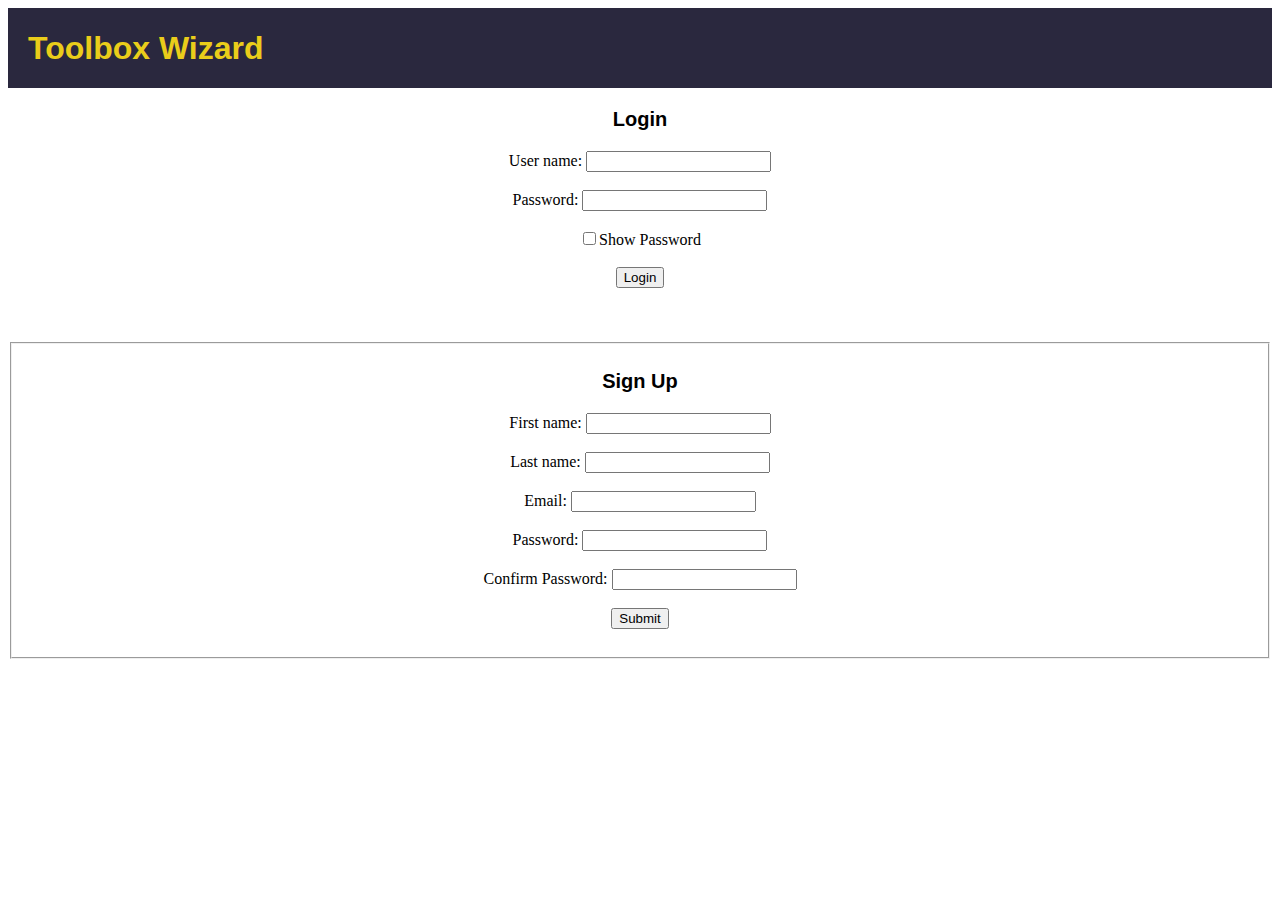
<file: public_html/LoginAndSignup.html>
<!DOCTYPE html>
<html>
<head>
  <link rel="stylesheet" type="text/css" href="css/LoginAndSignup.css">
  <title>Toolbox Wizard - login and register </title>
<script>
function validateForm(){
  var x = document.forms["login"]["userName"].value;
  var y = document.forms["login"]["pass"].value;
  if(x == "" || y == ""){
    alert("Please enter your user name or password");
    return false;
  }
}
function validateForm1(){
  var z = document.forms["resgister"]["firstName"].value;
  var a = document.forms["resgister"]["lastName"].value;
  var b = document.forms["resgister"]["email"].value;
  var c = document.forms["resgister"]["creatingPass"].value;
  var d = document.forms["resgister"]["confirmPass"].value;
  if(z == "" || a == "" || b == "" || c == "" || d == ""){
    alert("Information is required");
    return false;
  } else if (c != d) {
    alert("It isn't the same with the password. Please try again");
  }
}
function hidePassOrNot(){
  var x = document.getElementById("inputPass");
  if(x.type === "password"){
    x.type = "text";
  } else {
    x.type = "password";
  }
}
</script>
</head>
<body>
  <div id="headerBlock">
    <h1>Toolbox Wizard</h1>
  </div>
  <form align="center" name="login" action="php/register.php" onsubmit="return validateForm()">

    <p><b>Login</b></p>
    User name: <input type="text" name="userName"> <br><br>
    Password: <input type="password" name="pass" id="inputPass"> <br><br>
    <input type="checkbox" onclick="hidePassOrNot()">Show Password <br><br>
    <input type="submit" value="Login"> <br><br><br><br>

  </form>

  <form align="center" name="resgister" action="php/register.php" onsubmit="return validateForm1()">
    <fieldset>
      <p><b>Sign Up</b></p>
      First name: <input type="text" name="firstName"> <br><br>
      Last name: <input type="text" name="lastName"> <br><br>
      Email: <input type="text" name="email"> <br><br>
      Password: <input type="password" name="creatingPass"> <br><br>
      Confirm Password: <input type="password" name="confirmPass"> <br><br>
      <input type="submit" value="Submit"><br><br>

  </fieldset>

  </form>
</body>
</html>
</file>
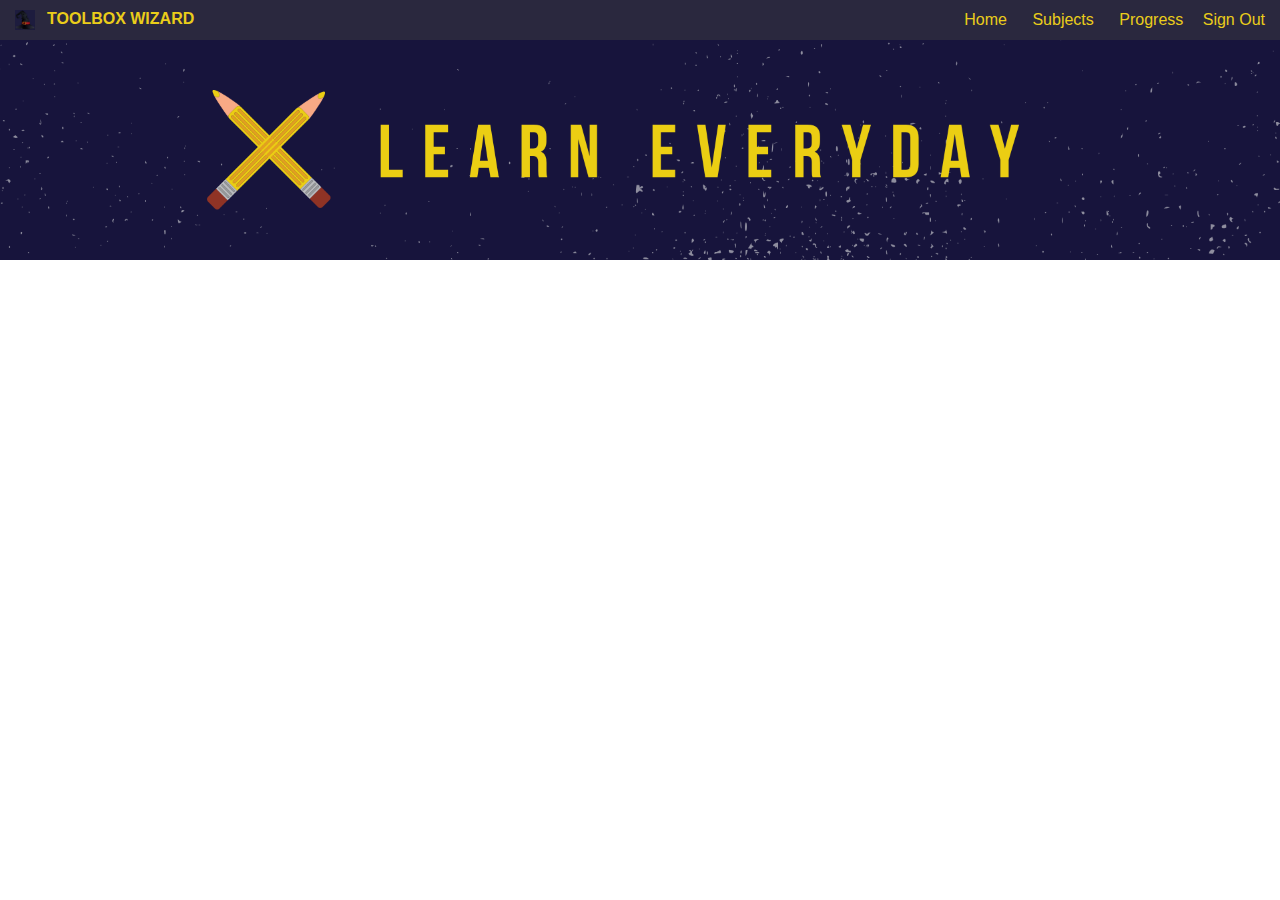
<file: public_html/progress.html>
<!DOCTYPE html>
<html>
<head>
  <meta charset="utf-8">
  <title>Toolbox Wizard</title>
  <link rel="stylesheet" type="text/css" href="css/progress.css">
  <body>
    <ul class="nav">
      <div class="logo">
        <img class="logo-image" src="img/wizard.jpg">
      </div>
      <div class="title">
        <a href="index.html">TOOLBOX WIZARD</a>
      </div>
      <li><a href="index.html">Home</a></li>
      <li><div class="dropdown">
        <button class="dropbtn">Subjects</button>
        <div class="dropdown-content">
          <a href="VideosPage.html#anchorbusiness">Business</a>
          <a href="VideosPage.html#anchorphysics">Physics & Science</a>
          <a href="VideosPage.html#anchorsoftware">Software & Web</a>
          <a href="VideosPage.html#anchoradobe">Adobe</a>
          <a href="VideosPage.html#anchormusic">Music Production</a>
          <a href="VideosPage.html#anchorvideo">Video & Photography</a>
          <a href="VideosPage.html#anchorart">Art & Design</a>
          <a href="VideosPage.html#anchorengineer">Engineering</a>
          <a href="VideosPage.html#anchorhistory">History</a>
        </div>
      </div></li>
      <li><a href="progress.html">Progress</a></li>
      <li><a href="#">Sign Out</a></li>
    </ul>
    <div class="banner">
      <img class="banner-image" src="img/banner2.png">
    </div>
    <br>
    <br>
    <br>
  </body>
</head>
</html>
</file>
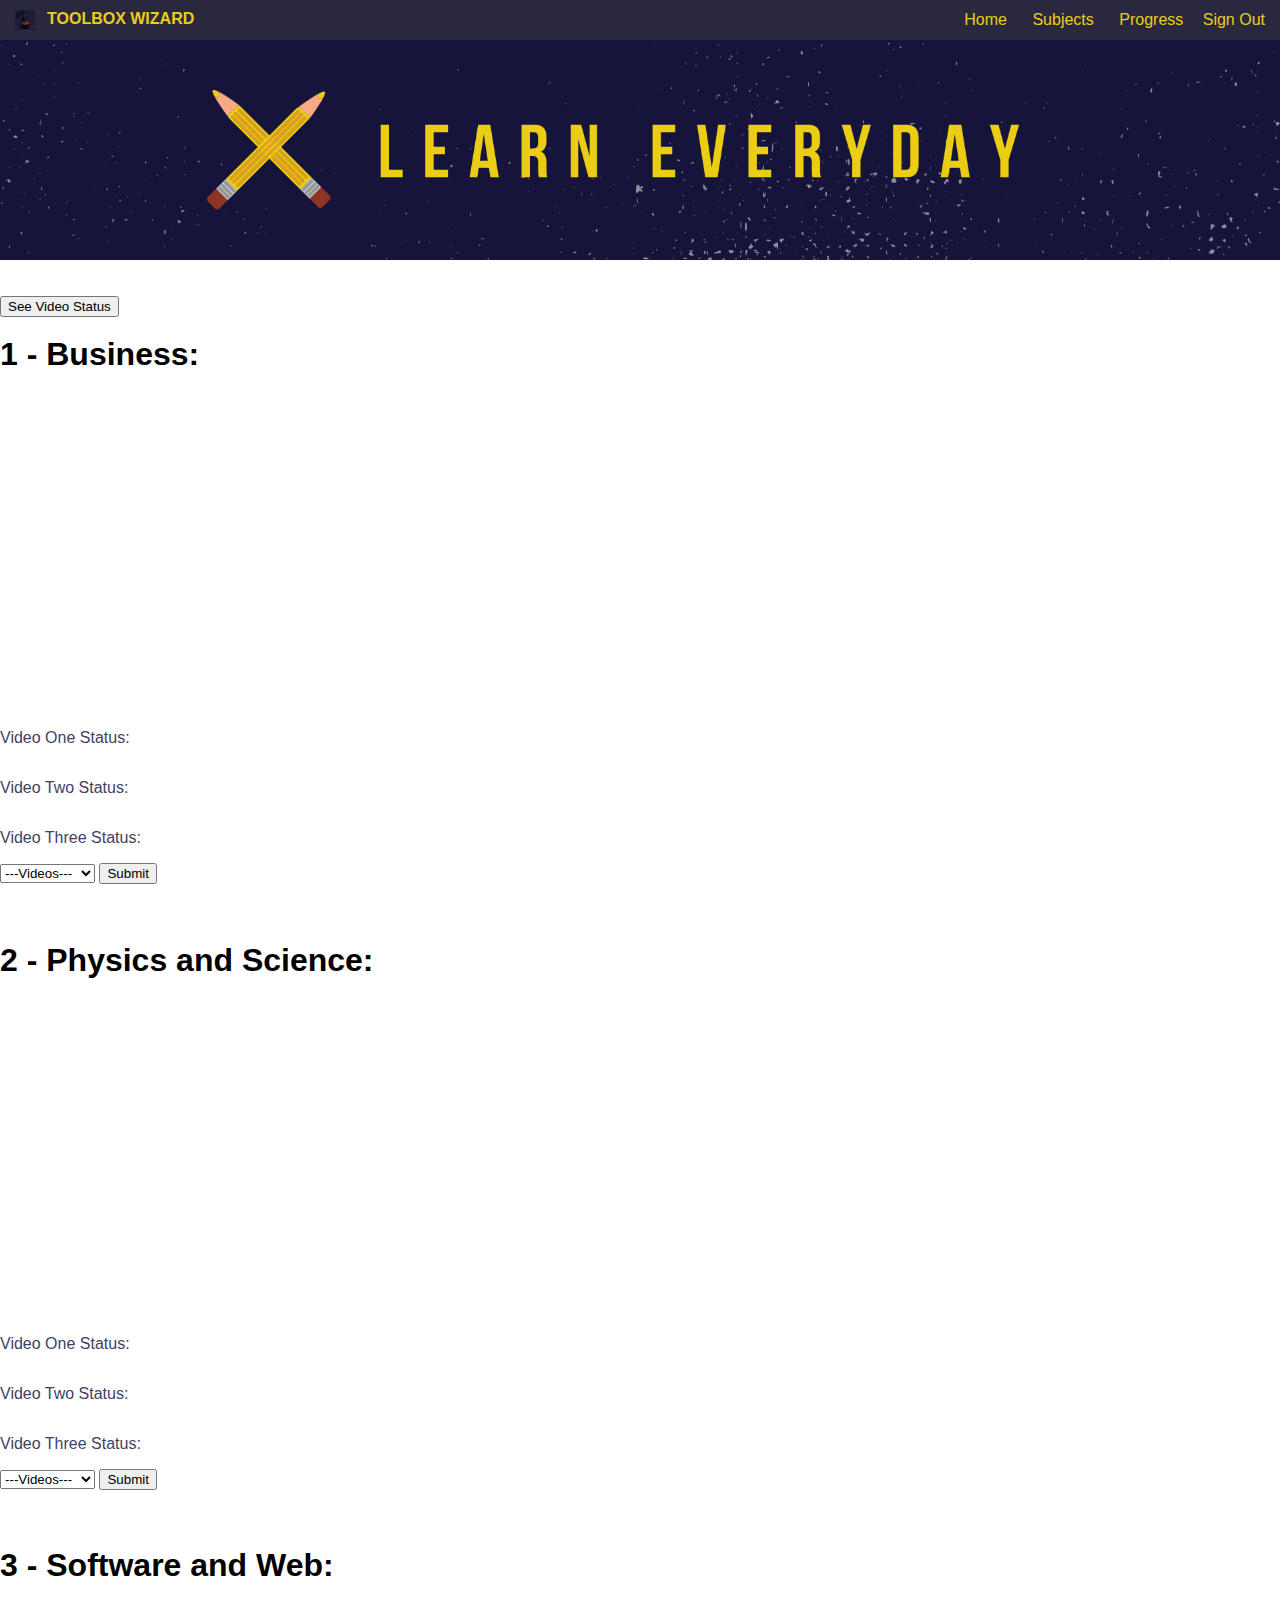
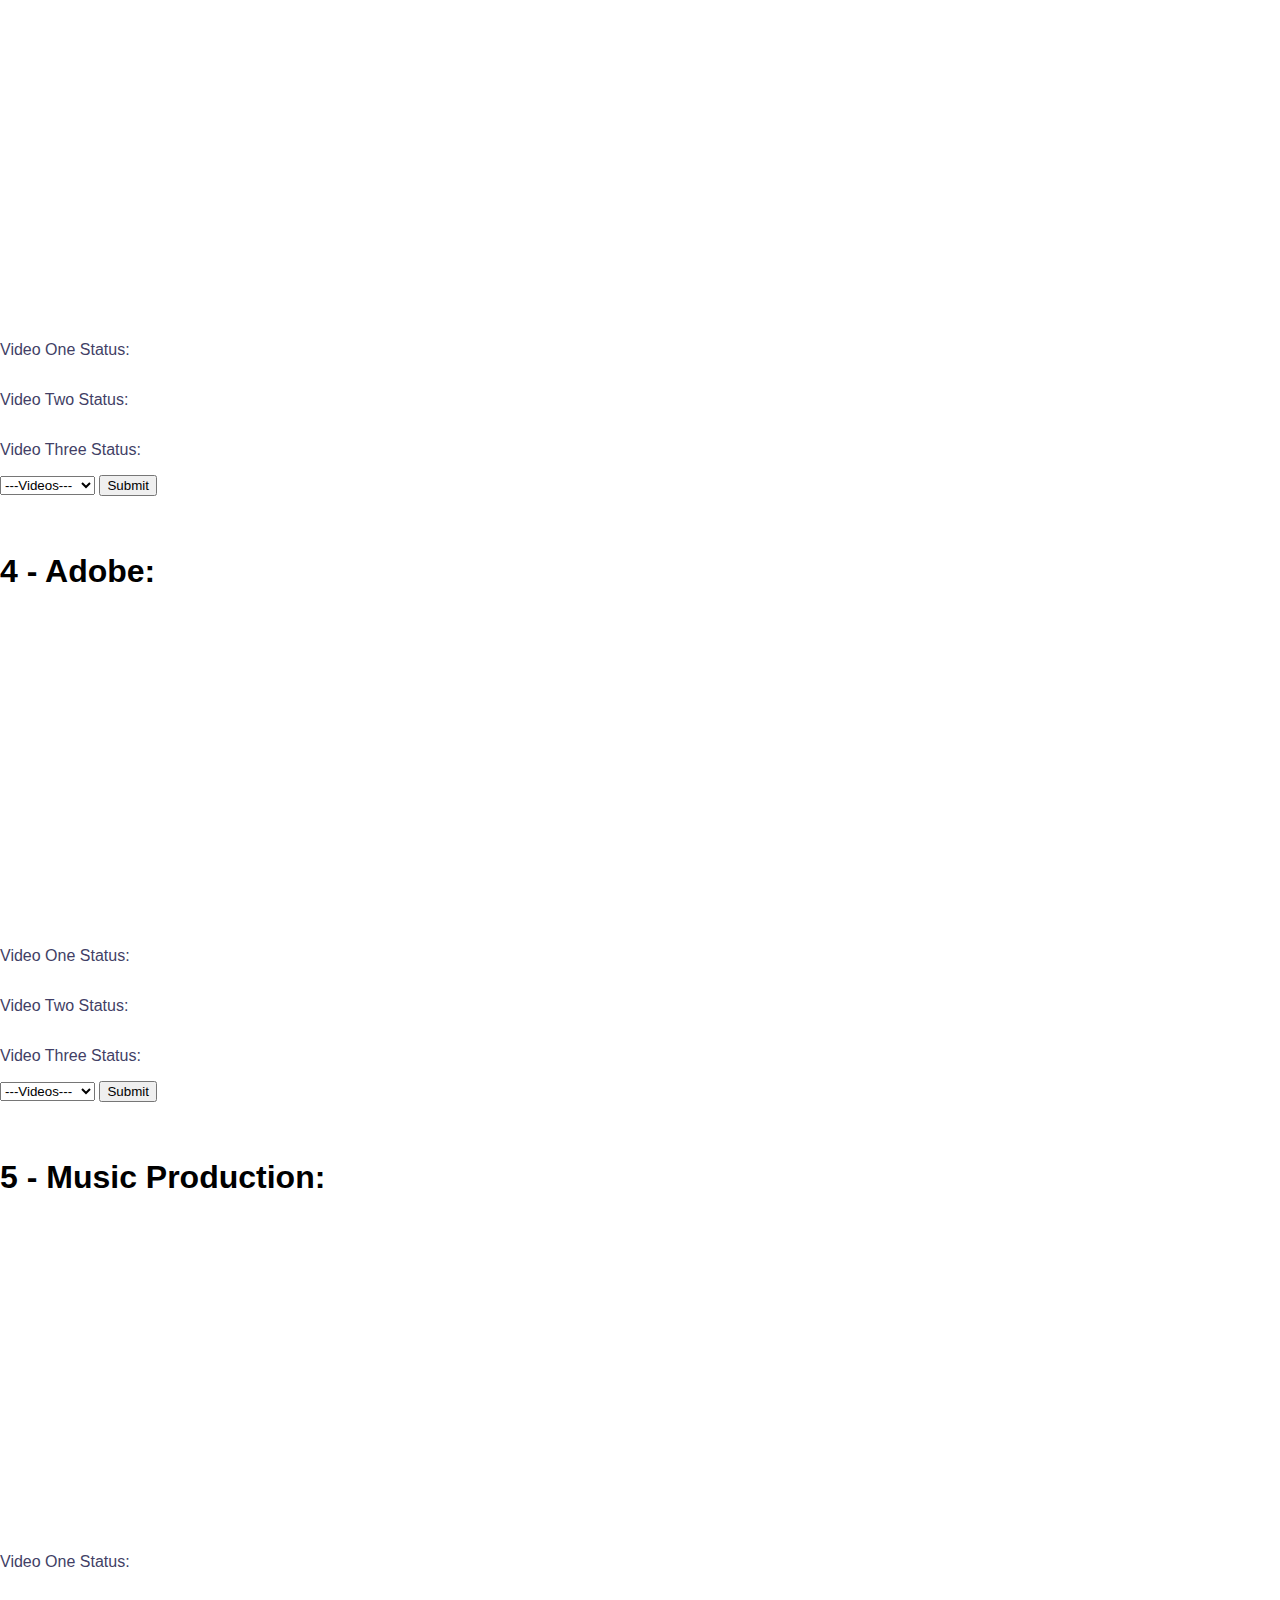
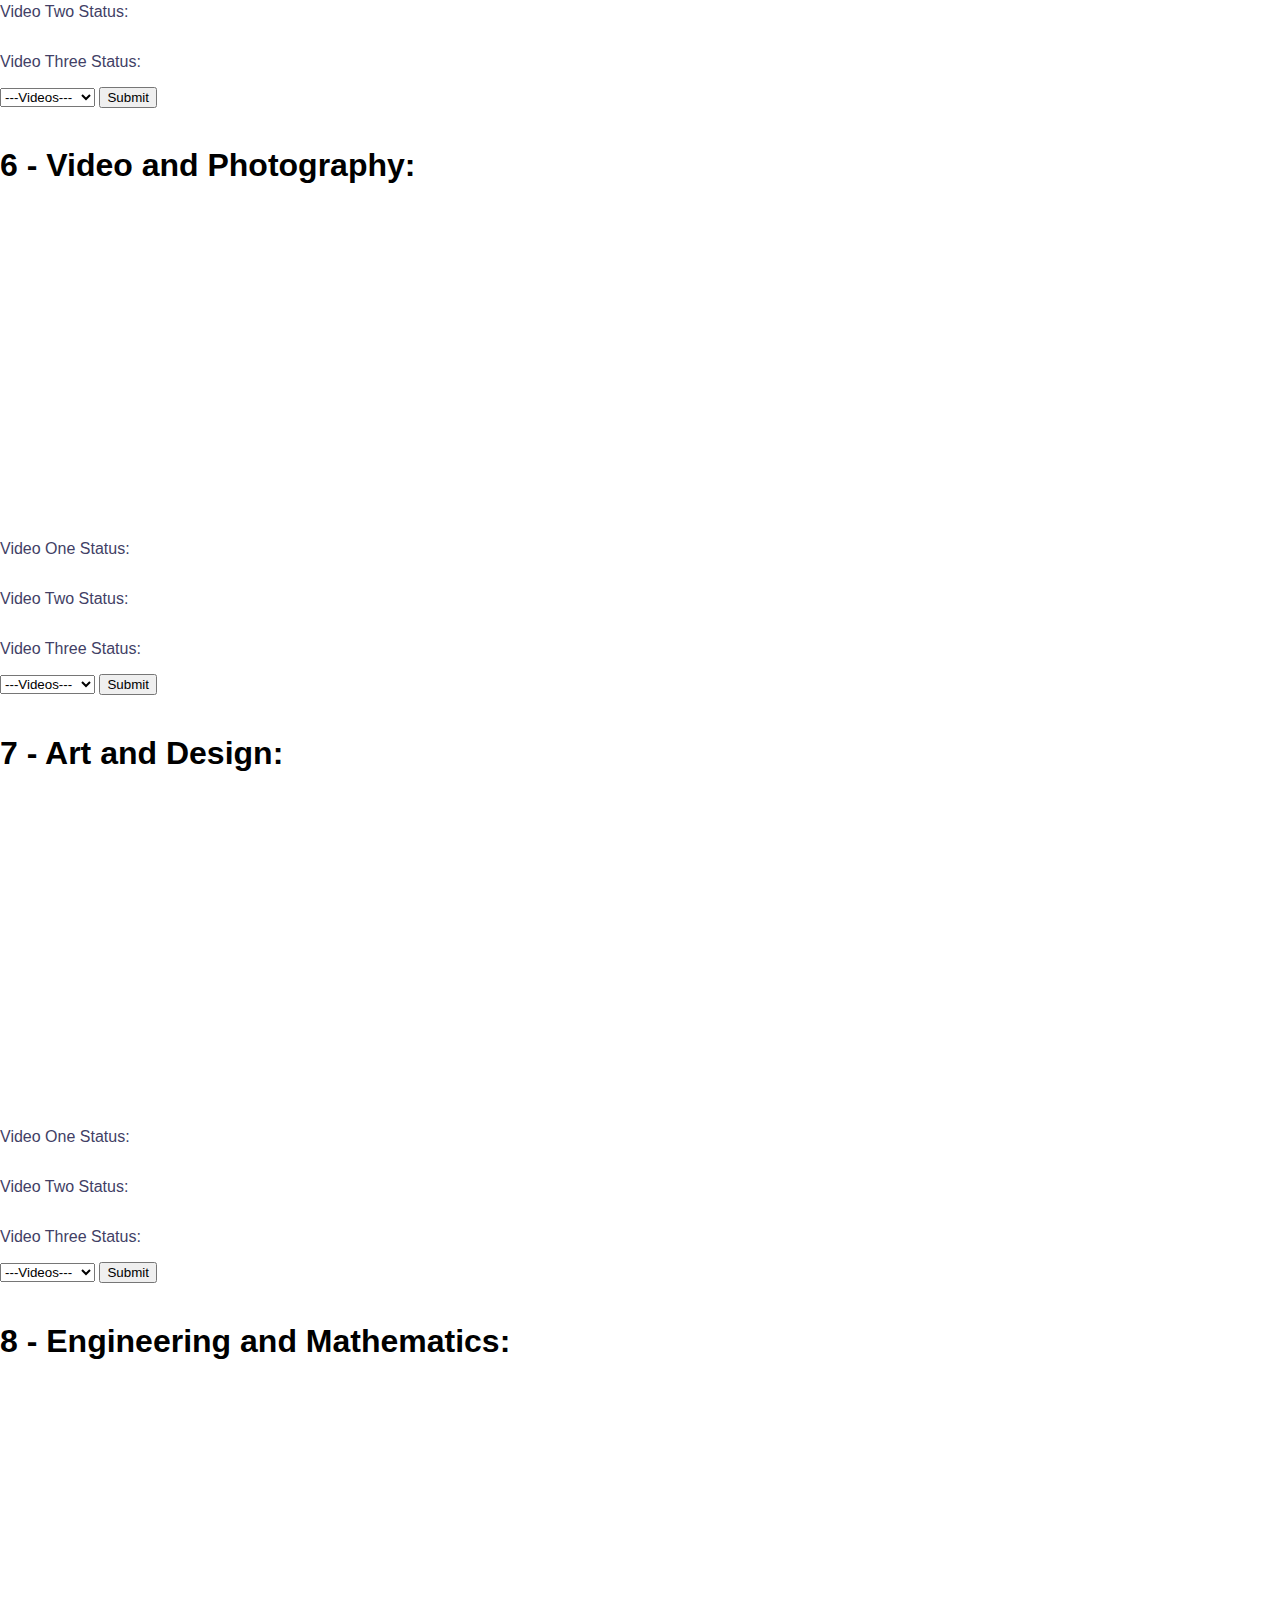
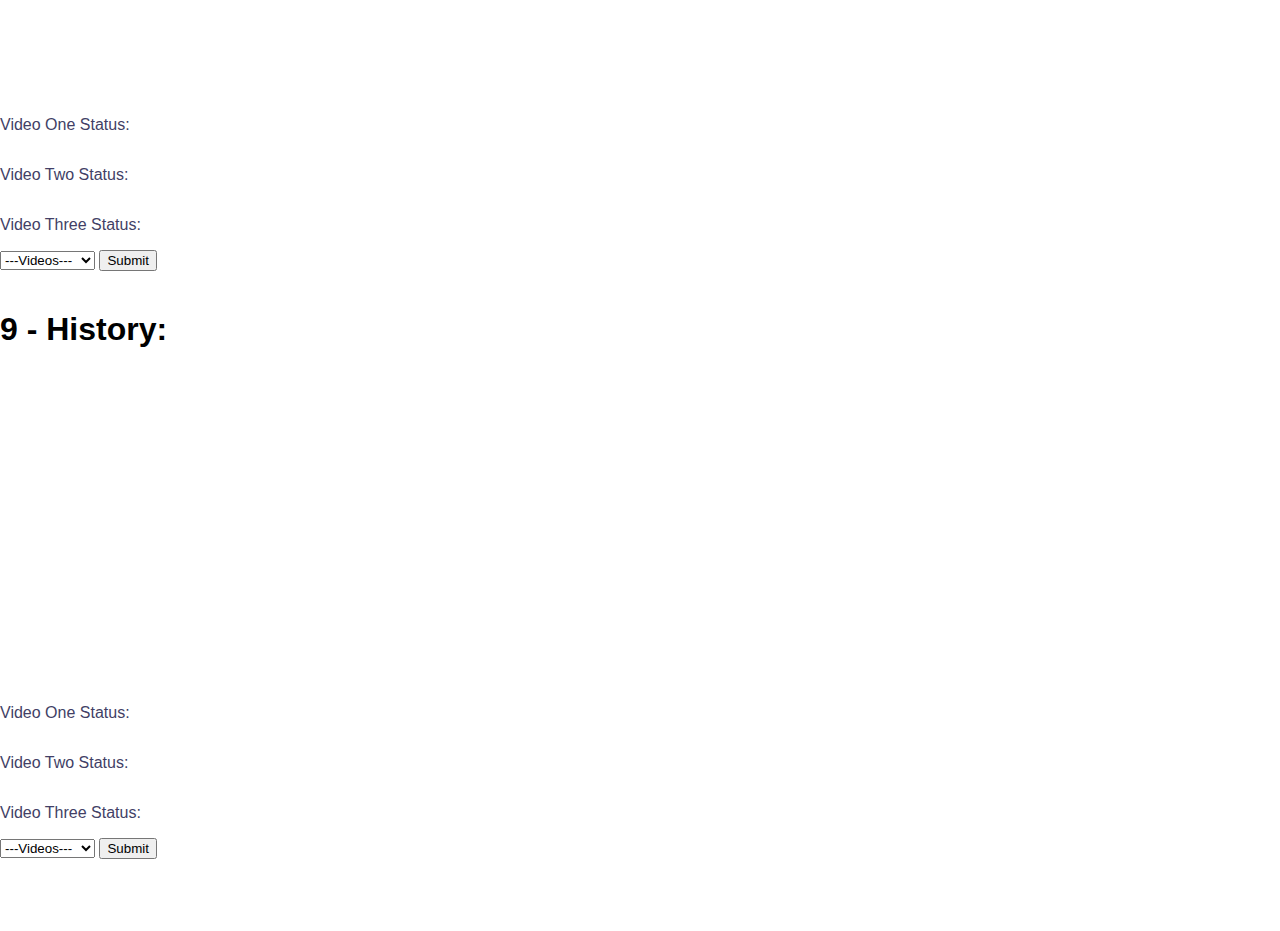
<file: public_html/videos/VideosPage.html>
<!DOCTYPE html>
<html>
<head>
  <meta charset="utf-8">
  <title>Toolbox Wizard</title>
  <link rel="stylesheet" type="text/css" href="../css/videospage.css">
  <script type="text/javascript" src="https://ajax.googleapis.com/ajax/libs/jquery/3.3.1/jquery.min.js"></script>
  <script>
  $(document).ready(function(){
    $("#update").click(function(){
      $.ajax({
        type: 'GET',
        url: 'retrieveprogress.php',
        data: { get_param: 'value' },
        dataType: 'json',
        success: function (data) {
          //status for each video group in order and append in right place
          //sincere apologies for the spaghetti
          console.log("work");
          var group1 = [ data[0]["Status"], data[1]["Status"], data[2]["Status"]];
          var group1id = ["oneone", "onetwo", "onethree"];
          $("#"+group1id[0]).append(group1[0]);
          $("#"+group1id[1]).append(group1[1]);
          $("#"+group1id[2]).append(group1[2]);
          var group2 = [ data[3]["Status"], data[4]["Status"], data[5]["Status"]];
          var group2id = ["twoone", "twotwo", "twothree"];
          $("#"+group2id[0]).append(group2[0]);
          $("#"+group2id[1]).append(group2[1]);
          $("#"+group2id[2]).append(group2[2]);
          var group3 = [ data[6]["Status"], data[7]["Status"], data[8]["Status"]];
          var group3id = ["threeone", "threetwo", "threethree"];
          $("#"+group3id[0]).append(group3[0]);
          $("#"+group3id[1]).append(group3[1]);
          $("#"+group3id[2]).append(group3[2]);
          var group4 = [ data[9]["Status"], data[10]["Status"], data[11]["Status"]];
          var group4id = ["fourone", "fourtwo", "fourthree"];
          $("#"+group4id[0]).append(group4[0]);
          $("#"+group4id[1]).append(group4[1]);
          $("#"+group4id[2]).append(group4[2]);
          var group5 = [ data[12]["Status"], data[13]["Status"], data[14]["Status"]];
          var group5id = ["fiveone", "fivetwo", "fivethree"];
          $("#"+group5id[0]).append(group5[0]);
          $("#"+group5id[1]).append(group5[1]);
          $("#"+group5id[2]).append(group5[2]);
          var group6 = [ data[15]["Status"], data[16]["Status"], data[17]["Status"]];
          var group6id = ["sixone", "sixtwo", "sixthree"];
          $("#"+group6id[0]).append(group6[0]);
          $("#"+group6id[1]).append(group6[1]);
          $("#"+group6id[2]).append(group6[2]);
          var group7 = [ data[18]["Status"], data[19]["Status"], data[20]["Status"]];
          var group7id = ["sevenone", "seventwo", "seventhree"];
          $("#"+group7id[0]).append(group7[0]);
          $("#"+group7id[1]).append(group7[1]);
          $("#"+group7id[2]).append(group7[2]);
          var group8 = [ data[21]["Status"], data[22]["Status"], data[23]["Status"]];
          var group8id = ["eightone", "eighttwo", "eightthree"];
          $("#"+group8id[0]).append(group8[0]);
          $("#"+group8id[1]).append(group8[1]);
          $("#"+group8id[2]).append(group8[2]);
          var group9 = [ data[24]["Status"], data[25]["Status"], data[26]["Status"]];
          var group9id = ["nineone", "ninetwo", "ninethree"];
          $("#"+group9id[0]).append(group9[0]);
          $("#"+group9id[1]).append(group9[1]);
          $("#"+group9id[2]).append(group9[2]);
          alert("Video Status Shown");
        }
      })
    })
  });
</script>
</head>
<body>
  <ul id= test2 class="nav">
    <div class="logo">
      <img class="logo-image" src="../img/wizard.jpg">
    </div>
    <div class="title">
      <a href="../login/home.html">TOOLBOX WIZARD</a>
    </div>
    <li><a href="../login/home.html">Home</a></li>
    <li><div class="dropdown">
      <button class="dropbtn">Subjects</button>
      <div class="dropdown-content">
        <a href="#anchorbusiness">Business</a>
        <a href="#anchorphysics">Physics & Science</a>
        <a href="#anchorsoftware">Software & Web</a>
        <a href="#anchoradobe">Adobe</a>
        <a href="#anchormusic">Music Production</a>
        <a href="#anchorvideo">Video & Photography</a>
        <a href="#anchorart">Art & Design</a>
        <a href="#anchorengineer">Engineering</a>
        <a href="#anchorhistory">History</a>
      </div>
    </div></li>
    <li><a href="../progress/progress.php">Progress</a></li>
    <li><a href="../login/index.php">Sign Out</a></li>
  </ul>
  <div class="banner">
    <img class="banner-image" src="../img/banner2.png">
  </div>
  <br>
  <br>
  <button id="update" type="button">See Video Status</button>
  <br>


  <h1 id="anchorbusiness">1 - Business:</h1>
  <iframe width="350" height="315" src="https://www.youtube.com/embed/sguTAFsWlgY"
  frameborder="0" allow="accelerometer; autoplay; encrypted-media; gyroscope;
  picture-in-picture" allowfullscreen></iframe>
  <iframe width="350" height="315" src="https://www.youtube.com/embed/WEDIj9JBTC8"
  frameborder="0" allow="accelerometer; autoplay; encrypted-media; gyroscope;
  picture-in-picture" allowfullscreen></iframe>
  <iframe width="350" height="315" src="https://www.youtube.com/embed/lj7ZnyskZuA"
  frameborder="0" allow="accelerometer; autoplay; encrypted-media; gyroscope;
  picture-in-picture" allowfullscreen></iframe><br>
  <p class=statusone id=oneone> Video One Status: </p><br>
  <p class=statustwo id=onetwo> Video Two Status: </p><br>
  <p class=statusthree id=onethree> Video Three Status: </p><br>
  <form action="poststatus.php" method="POST">
    <select name="videoID">
      <option>---Videos---</option>
      <option value="oneone">Video One</option>
      <option value="onetwo">Video Two</option>
      <option value="onethree">Video Three</option>
    </select>
    <button type="submit" name="submit">Submit</button></form>
    <br>
    <br>

    <h1 id="anchorphysics">2 - Physics and Science:</h1>
    <iframe width="350" height="315" src="https://www.youtube.com/embed/glcuYQYMdeM" frameborder="0" allow="accelerometer; autoplay; encrypted-media; gyroscope;
    picture-in-picture" allowfullscreen></iframe>
    <iframe width="350" height="315" src="https://www.youtube.com/embed/vPQ9a_xIqRg"
    frameborder="0" allow="accelerometer; autoplay; encrypted-media; gyroscope;
    picture-in-picture" allowfullscreen></iframe>
    <iframe width="350" height="315" src="https://www.youtube.com/embed/83kIxoxd-wM"
    frameborder="0" allow="accelerometer; autoplay; encrypted-media; gyroscope;
    picture-in-picture" allowfullscreen></iframe><br>
    <p class=statusone id=twoone> Video One Status: </p><br>
    <p class=statustwo id=twotwo> Video Two Status: </p><br>
    <p class=statusthree id=twothree> Video Three Status: </p><br>
    <form action="poststatus.php" method="POST">
      <select name="videoID">
        <option>---Videos---</option>
        <option value="twoone">Video One</option>
        <option value="twotwo">Video Two</option>
        <option value="twothree">Video Three</option>
      </select>
      <button type="submit" name="submit">Submit</button></form>
      <br>
      <br>

      <h1 id="anchorsoftware">3 - Software and Web:</h1>
      <iframe width="350" height="315" src="https://www.youtube.com/embed/UB1O30fR-EE" frameborder="0" allow="accelerometer; autoplay; encrypted-media; gyroscope;
      picture-in-picture" allowfullscreen></iframe>
      <iframe width="350" height="315" src="https://www.youtube.com/embed/yfoY53QXEnI" frameborder="0" allow="accelerometer; autoplay; encrypted-media; gyroscope;
      picture-in-picture" allowfullscreen></iframe>
      <iframe width="350" height="315" src="https://www.youtube.com/embed/oJbfyzaA2QA" frameborder="0" allow="accelerometer; autoplay; encrypted-media; gyroscope; picture-in-picture" allowfullscreen></iframe><br>
      <p class=statusone id=threeone> Video One Status: </p><br>
      <p class=statustwo id=threetwo> Video Two Status: </p><br>
      <p class=statusthree id=threethree> Video Three Status: </p><br>
      <form action="poststatus.php" method="POST">
        <select name="videoID">
          <option>---Videos---</option>
          <option value="threeone">Video One</option>
          <option value="threetwo">Video Two</option>
          <option value="threethree">Video Three</option>
        </select>
        <button type="submit" name="submit">Submit</button></form>
        <br>
        <br>

        <h1 id="anchoradobe">4 - Adobe:</h1>
        <iframe width="350" height="315" src="https://www.youtube.com/embed/pFyOznL9UvA" frameborder="0" allow="accelerometer; autoplay; encrypted-media; gyroscope; picture-in-picture" allowfullscreen></iframe>
        <iframe width="350" height="315" src="https://www.youtube.com/embed/RbbQl2sU-ag" frameborder="0" allow="accelerometer; autoplay; encrypted-media; gyroscope; picture-in-picture" allowfullscreen></iframe>
        <iframe width="350" height="315" src="https://www.youtube.com/embed/JGobj8RGMs4" frameborder="0" allow="accelerometer; autoplay; encrypted-media; gyroscope; picture-in-picture" allowfullscreen></iframe><br>
        <p class=statusone id=fourone> Video One Status: </p><br>
        <p class=statustwo id=fourtwo> Video Two Status: </p><br>
        <p class=statusthree id=fourthree> Video Three Status: </p><br>
        <form action="poststatus.php" method="POST">
          <select name="videoID">
            <option>---Videos---</option>
            <option value="fourone">Video One</option>
            <option value="fourtwo">Video Two</option>
            <option value="fourthree">Video Three</option>
          </select>
          <button type="submit" name="submit">Submit</button></form>
          <br>
          <br>

          <h1 id="anchormusic">5 - Music Production:</h1>
          <iframe width="350" height="315" src="https://www.youtube.com/embed/8k5QwcyGXwc" frameborder="0" allow="accelerometer; autoplay; encrypted-media; gyroscope; picture-in-picture" allowfullscreen></iframe>
          <iframe width="350" height="315" src="https://www.youtube.com/embed/CFlcLTqzIR8" frameborder="0" allow="accelerometer; autoplay; encrypted-media; gyroscope; picture-in-picture" allowfullscreen></iframe>
          <iframe width="350" height="315" src="https://www.youtube.com/embed/pDIsEZsalAo" frameborder="0" allow="accelerometer; autoplay; encrypted-media; gyroscope; picture-in-picture" allowfullscreen></iframe><br>
          <p class=statusone id=fiveone> Video One Status: </p><br>
          <p class=statustwo id=fivetwo> Video Two Status: </p><br>
          <p class=statusthree id=fivethree> Video Three Status: </p><br>
          <form action="poststatus.php" method="POST">
            <select name="videoID">
              <option>---Videos---</option>
              <option value="fiveone">Video One</option>
              <option value="fivetwo">Video Two</option>
              <option value="fivethree">Video Three</option>
            </select>
            <button type="submit" name="submit">Submit</button></form>
            <br>

            <h1 id="anchorvideo">6 - Video and Photography:</h1>
            <iframe width="350" height="315" src="https://www.youtube.com/embed/ppTr4NVqWgI" frameborder="0" allow="accelerometer; autoplay; encrypted-media; gyroscope; picture-in-picture" allowfullscreen></iframe>
            <iframe width="350" height="315" src="https://www.youtube.com/embed/ujaCbzLwuB8" frameborder="0" allow="accelerometer; autoplay; encrypted-media; gyroscope; picture-in-picture" allowfullscreen></iframe>
            <iframe width="350" height="315" src="https://www.youtube.com/embed/ETsekJKsr3M" frameborder="0" allow="accelerometer; autoplay; encrypted-media; gyroscope; picture-in-picture" allowfullscreen></iframe><br>
            <p class=statusone id=sixone> Video One Status: </p><br>
            <p class=statustwo id=sixtwo> Video Two Status: </p><br>
            <p class=statusthree id=sixthree> Video Three Status: </p><br>
            <form action="poststatus.php" method="POST">
              <select name="videoID">
                <option>---Videos---</option>
                <option value="sixone">Video One</option>
                <option value="sixtwo">Video Two</option>
                <option value="sixthree">Video Three</option>
              </select>
              <button type="submit" name="submit">Submit</button></form>
              <br>

              <h1 id="anchorart">7 - Art and Design:</h1>
              <iframe width="350" height="315" src="https://www.youtube.com/embed/IlKaB1etrik" frameborder="0" allow="accelerometer; autoplay; encrypted-media; gyroscope; picture-in-picture" allowfullscreen></iframe>
              <iframe width="350" height="315" src="https://www.youtube.com/embed/uDqjIdI4bF4" frameborder="0" allow="accelerometer; autoplay; encrypted-media; gyroscope; picture-in-picture" allowfullscreen></iframe>
              <iframe width="350" height="315" src="https://www.youtube.com/embed/WQWp8kc-EVw" frameborder="0" allow="accelerometer; autoplay; encrypted-media; gyroscope; picture-in-picture" allowfullscreen></iframe><br>
              <p class=statusone id=sevenone> Video One Status: </p><br>
              <p class=statustwo id=seventwo> Video Two Status: </p><br>
              <p class=statusthree id=seventhree> Video Three Status: </p><br>
              <form action="poststatus.php" method="POST">
                <select name="videoID">
                  <option>---Videos---</option>
                  <option value="sevenone">Video One</option>
                  <option value="seventwo">Video Two</option>
                  <option value="seventhree">Video Three</option>
                </select>
                <button type="submit" name="submit">Submit</button></form>
                <br>

                <h1 id="anchorengineer">8 - Engineering and Mathematics: </h1>
                <iframe width="350" height="315" src="https://www.youtube.com/embed/grnP3mduZkM" frameborder="0" allow="accelerometer; autoplay; encrypted-media; gyroscope; picture-in-picture" allowfullscreen></iframe>
                <iframe width="350" height="315" src="https://www.youtube.com/embed/JrWJnwCMlP0" frameborder="0" allow="accelerometer; autoplay; encrypted-media; gyroscope; picture-in-picture" allowfullscreen></iframe>
                <iframe width="350" height="315" src="https://www.youtube.com/embed/jbIQW0gkgxo" frameborder="0" allow="accelerometer; autoplay; encrypted-media; gyroscope; picture-in-picture" allowfullscreen></iframe><br>
                <p class=statusone id=eightone> Video One Status: </p><br>
                <p class=statustwo id=eighttwo> Video Two Status: </p><br>
                <p class=statusthree id=eightthree> Video Three Status: </p><br>
                <form action="poststatus.php" method="POST">
                  <select name="videoID">
                    <option>---Videos---</option>
                    <option value="eightone">Video One</option>
                    <option value="eighttwo">Video Two</option>
                    <option value="eightthree">Video Three</option>
                  </select>
                  <button type="submit" name="submit">Submit</button></form>
                  <br>

                  <h1 id="anchorhistory">9 - History: </h1>
                  <iframe width="350" height="315" src="https://www.youtube.com/embed/vo4pMVb0R6M" frameborder="0" allow="accelerometer; autoplay; encrypted-media; gyroscope; picture-in-picture" allowfullscreen></iframe>
                  <iframe width="350" height="315" src="https://www.youtube.com/embed/TpcbfxtdoI8" frameborder="0" allow="accelerometer; autoplay; encrypted-media; gyroscope; picture-in-picture" allowfullscreen></iframe>
                  <iframe width="350" height="315" src="https://www.youtube.com/embed/YnCJU6PaCio" frameborder="0" allow="accelerometer; autoplay; encrypted-media; gyroscope; picture-in-picture" allowfullscreen></iframe><br>
                  <p class=statusone id=nineone> Video One Status: </p><br>
                  <p class=statustwo id=ninetwo> Video Two Status: </p><br>
                  <p class=statusthree id=ninethree> Video Three Status: </p><br>
                  <form action="poststatus.php" method="POST">
                    <select name="videoID">
                      <option>---Videos---</option>
                      <option value="nineone">Video One</option>
                      <option value="ninetwo">Video Two</option>
                      <option value="ninethree">Video Three</option>
                    </select>
                    <button type="submit" name="submit">Submit</button></form>
                    <br>
                    <br>
                    <br>
                    <br>
                  </body>
                  </html>
</file>
<file: public_html/css/LoginAndSignup.css>
#headerBlock{
  font-family: Helvetica;
  color: #eacd1a;
  background-color: #2a283e;
  padding: 0.1px;
  padding-left: 20px;
}
p{
  font-family: Helvetica;
  font-size: 20px;
}
</file>
<file: public_html/css/progress.css>
body{
  margin: 0;
  padding: 0;
  font-family: 'Helvetica', sans-serif;
}

ul {
  padding: 0;
  margin: 0;
}

.nav{
  background-color: #2a283e;
  color: #eacd1a;
  font-size: 16px;
  list-style: none;
  text-align: right;
  padding: 10px 0 10px 0;
}

.nav > li{
  display: inline-block;
  padding-right: 15px;
}

.nav > li > a{
  text-decoration: none;
  color: #eacd1a;
}

.nav > li > a:hover{
  color: #b49e14;
}

.title{
  color: #eacd1a;
  float: left;
  padding-left: 12px;
  font-size: 16px;
  font-weight: bold;
}

.title > a{
  text-decoration: none;
  color: #eacd1a;
}

.banner-image{
  width:100%;
  display: block;
}

.logo-image{
  width:20px;
  height:20px;
  float: left;
  padding-left: 15px;
}

.dropbtn{
  background-color: #2a283e;
  color: #eacd1a;
  border: none;
  font-size: 16px;
}

.dropdown{
  position: relative;
  display: inline-block;
}

.dropdown-content{
  display: none;
  position: absolute;
  background-color: #2a283e;
  /*  z-index; 1;*/
}

.dropdown-content a{
  color: #fff;
  text-decoration: none;
  display: block;
}


.dropdown-content a:hover{background-color: #b49e14;}

.dropdown:hover .dropdown-content{display: block;}

.dropdown:hover .dropbtn{background-color:#2a283e;}
</file>
<file: public_html/css/videospage.css>
body{
  margin: 0;
  padding: 0;
  font-family: 'Helvetica', sans-serif;
}

ul {
  padding: 0;
  margin: 0;
}

.nav{
  background-color: #2a283e;
  color: #eacd1a;
  font-size: 16px;
  list-style: none;
  text-align: right;
  padding: 10px 0 10px 0;
}

.nav > li{
  display: inline-block;
  padding-right: 15px;
}

.nav > li > a{
  text-decoration: none;
  color: #eacd1a;
}

.nav > li > a:hover{
  color: #b49e14;
}

.title{
  color: #eacd1a;
  float: left;
  padding-left: 12px;
  font-size: 16px;
  font-weight: bold;
}

.title > a{
  text-decoration: none;
  color: #eacd1a;
}

.banner-image{
  width:100%;
  display: block;
}

.logo-image{
  width:20px;
  height:20px;
  float: left;
  padding-left: 15px;
}

.dropbtn{
  background-color: #2a283e;
  color: #eacd1a;
  border: none;
  font-size: 16px;
}

.dropdown{
  position: relative;
  display: inline-block;
}

.dropdown-content{
  display: none;
  position: absolute;
  background-color: #2a283e;
}

.dropdown-content a{
  color: #fff;
  text-decoration: none;
  display: block;
}

.dropdown-content a:hover{background-color: #b49e14;}

.dropdown:hover .dropdown-content{display: block;}

.dropdown:hover .dropbtn{background-color:#2a283e;}

.statusone{
  text-align: justify;
  display: inline-block;
  color: #423f66;
}

.statustwo{
  text-align: justify;
  display: inline-block;
  color: #423f66;
}

.statusthree{
  text-align: justify;
  display: inline-block;
  color: #423f66;
}

#update{
  float: left;
}
</file>
